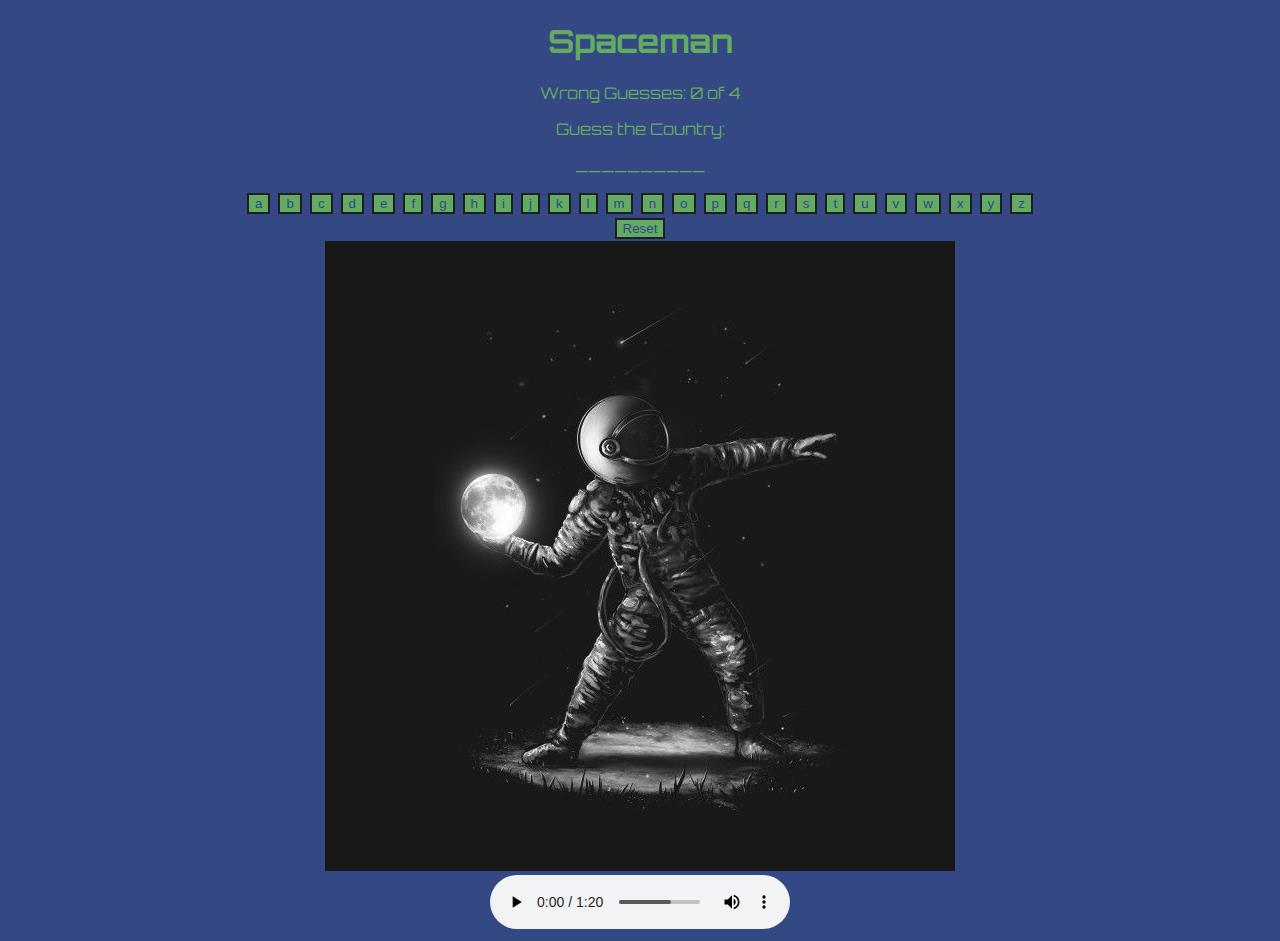
<file: index.html>
<!DOCTYPE html>
<html lang="en">
<head>
  <meta charset="UTF-8">
  <meta http-equiv="X-UA-Compatible" content="IE=edge">
  <meta name="viewport" content="width=device-width, initial-scale=1.0">
  <link rel="preconnect" href="https://fonts.googleapis.com">
<link rel="preconnect" href="https://fonts.gstatic.com" crossorigin>
<link href="https://fonts.googleapis.com/css2?family=Orbitron:wght@400;500&display=swap" rel="stylesheet">

  <link rel="stylesheet" href="space_man_.css">
  <title>Spaceman</title>
  <link>
</head>


<body> 


  <title>Spaceman</title>
  <div class="container">
    <h1 class="text-center">Spaceman</h1>
    <div class="guessNum">Wrong Guesses: <span id='mistakes'>0</span> of <span id='maxWrong'>4</span></div>
    <div class="text-center">
     
      <p>Guess the Country:</p>
      <p id="dashSpot">The word to be guessed goes here</p>
      <div id="keyboard"></div>
      <button class="btn" Onclick="reset()">Reset</button>
    </div>

</div>  
<footer>
  <div>
    <img id="spaceman" src="./images/space_man_0.jpg">
  </div>
  <audio controls>
    <source src="./audio/4_13_23_rough.mp3" type="audio/mpeg">
  </audio>
</footer>
<script src="space_man_.js"></script>
</body>
</html>
</file>
<file: space_man_.css>
body {
  font-family: 'Orbitron', sans-serif;
  text-align: center;
  background-color: #344883;
  color: #63ab63;
}

#keyboard {
  color: black;
} 


.btn {
  background-color: #63ab63;
  color:#344883;
  border-color: rgb(31, 31, 33);
  border-style: solid;
  margin: 2px;
}
.btn:hover {
  opacity: .5;
  cursor: pointer;
  box-shadow: 80 80 80 80;
}
</file>
